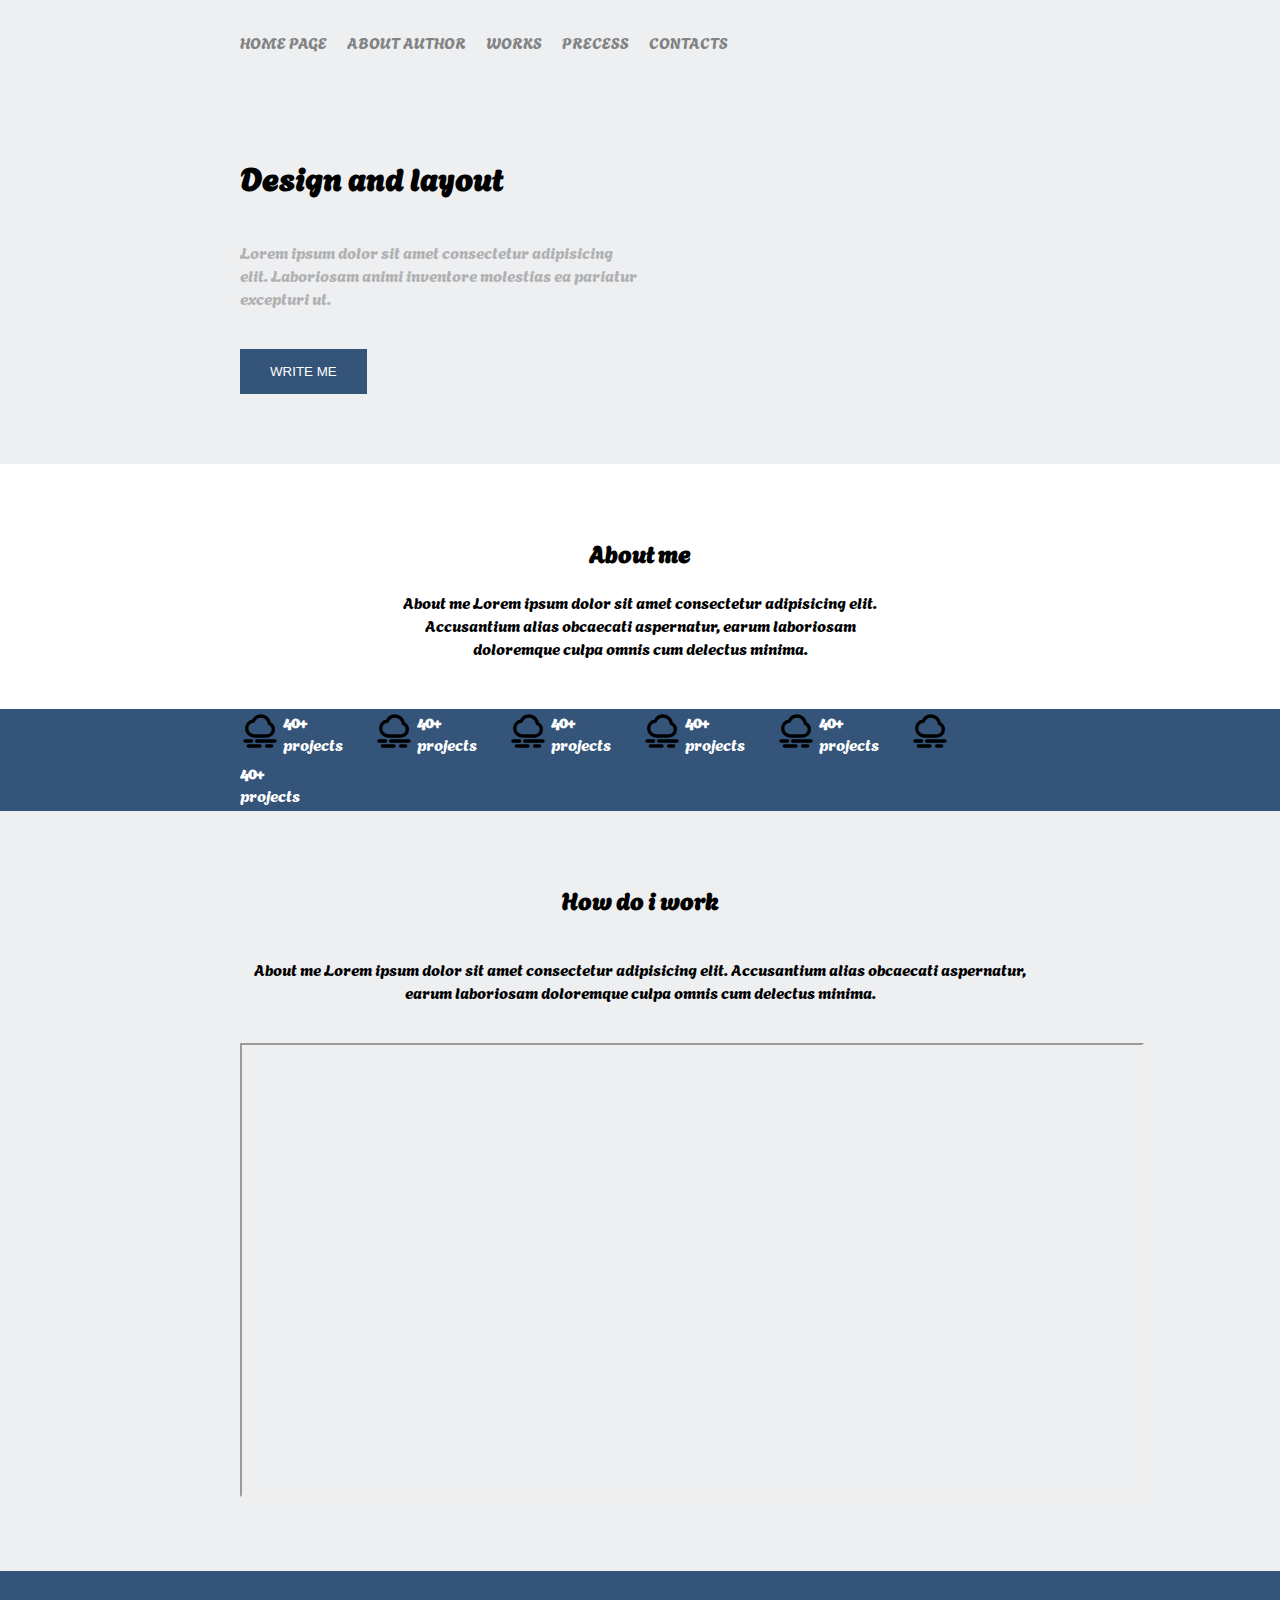
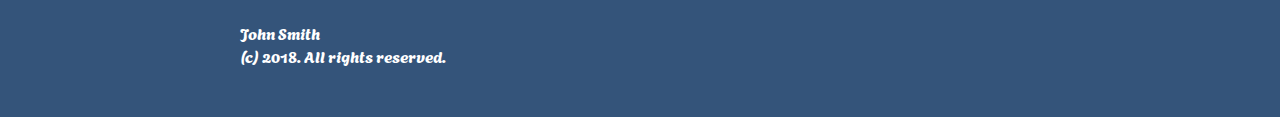
<file: index.html>
<!DOCTYPE html>
<html lang="en">
<head>
    <meta charset="UTF-8">
    <meta name="viewport" content="width=device-width, initial-scale=1.0">
    <title>My first site</title>
    <link rel="stylesheet" href="css/style.css">
</head>
<body>
    <header>
        <div class="container">
            <nav>
                <ul>
                    <li>
                        <a href="#">HOME PAGE</a>
                    </li>
                    <li>
                        <a href="#">ABOUT AUTHOR</a>
                    </li>
                    <li>
                        <a href="#">WORKS</a>
                    </li>
                    <li>
                        <a href="#">PRECESS</a>
                    </li>
                    <li>
                        <a href="#">CONTACTS</a>
                    </li>
                </ul>
            </nav>
        </div>
    </header>

    <main>
        
        <section class="block1">
            <div class="container">
                <h1>Design and layout</h1>
                <div class="text">
                    Lorem ipsum dolor sit amet consectetur adipisicing elit. Laboriosam animi inventore molestias ea pariatur excepturi ut.
                </div>
                <div class="button">
                    <button>WRITE ME</button>
                </div>
            </div>
        </section>

        <section class="block2">
            <div class="container">
                <h2>About me</h2>
                <div class="text">
                    About me Lorem ipsum dolor sit amet consectetur adipisicing elit. Accusantium alias obcaecati aspernatur, earum laboriosam doloremque culpa omnis cum delectus minima.
                </div>
            </div>
        </section>

        <div class="block3">
            <div class="container">
                <a href="#">
                    <img src="img/cloud-fog.svg" alt="cloud-fog">
                    <div class="text-block">
                        <div class="text1">40+</div>
                        <div class="text2">projects</div>
                    </div>
                </a>
                <a href="#">
                    <img src="img/cloud-fog.svg" alt="cloud-fog">
                    <div class="text-block">
                        <div class="text1">40+</div>
                        <div class="text2">projects</div>
                    </div>
                </a>
                <a href="#">
                    <img src="img/cloud-fog.svg" alt="cloud-fog">
                    <div class="text-block">
                        <div class="text1">40+</div>
                        <div class="text2">projects</div>
                    </div>
                </a>
                <a href="#">
                    <img src="img/cloud-fog.svg" alt="cloud-fog">
                    <div class="text-block">
                        <div class="text1">40+</div>
                        <div class="text2">projects</div>
                    </div>
                </a>
                <a href="#">
                    <img src="img/cloud-fog.svg" alt="cloud-fog">
                    <div class="text-block">
                        <div class="text1">40+</div>
                        <div class="text2">projects</div>
                    </div>
                </a>
                <a href="#">
                    <img src="img/cloud-fog.svg" alt="cloud-fog">
                    <div class="text-block">
                        <div class="text1">40+</div>
                        <div class="text2">projects</div>
                    </div>
                </a>
            </div>
        </div>

        <section class="block4">
            <div class="container">
                <h2>How do i work</h2>
                <div class="text">
                    About me Lorem ipsum dolor sit amet consectetur adipisicing elit. Accusantium alias obcaecati aspernatur, earum laboriosam doloremque culpa omnis cum delectus minima.
                </div>
                <div class="video">
                    <iframe  src="https://www.youtube.com/embed/5BVdOs3nVKk" title="Мини-урок по AsyncIO"  allow="accelerometer; autoplay; clipboard-write; encrypted-media; gyroscope; picture-in-picture; web-share" allowfullscreen></iframe>
                </div>
            </div>
        </section>
        
    </main>

    <footer>
        <div class="container">
            <div class="text1">John Smith</div>
            <div class="text2">(c) 2018. All rights reserved.</div>
        </div>
    </footer>
</body>
</html>
</file>
<file: css/style.css>
*{
    margin: 0;
    padding: 0;
}
@font-face {
    font-family: "our";
    src: url("../fonts/Agbalumo-Regular.ttf");
}
body{
    font-family: "our";
}

/* color */
:root {
    --main-bg-color: #34547A;
    --main-bg2-color: #EEEFF1;
    --main-text-color: #B0B1B2;
}


/* header */
.container{
    /* background-color: red; */
    width: 800px;
    margin: 0 auto;
}

header{
    background-color: var(--main-bg2-color);
}
nav{
    padding: 30px 0;
}
nav ul{
    list-style: none;
    padding: 0;
    overflow: hidden;
}
nav ul li{
    float: left;
    margin-right: 20px;
}
nav ul li a{
    text-decoration: none;
    color: #828384;
}
nav ul li a:hover{
    color: #637B98;
}

/* main */
section{
    padding: 50px 0;
}
.block1{
    background-color: var(--main-bg2-color);
}
.block1 h1, .text, .button{
    padding: 20px 0;
}
.block1 .text{
    width: 50%;
    color: var(--main-text-color);
}
.block1 button{
    color: white;
    background-color: var(--main-bg-color);
    border: none;
    padding: 15px 30px;
}

.block2{
    background-color: white;
}

.block2 .text, h2{
    text-align: center;
    padding: 0 150px;
}

.block3{
    background-color: var(--main-bg-color);
}
.block3 img{
    width: 40px;
}
.block3 a{
    text-decoration: none;
    margin-right: 28px;
}
.block3 img, .text-block{
    display: inline-block;
    color: white;
}
.block3 .text-block{
    padding-bottom: 5px;
}
.block3 .text1{
    font-weight: bold;
}

.block4{
    background-color: var(--main-bg2-color);
}
.block4 .text, h2{
    text-align: center;
    padding: 0 150px;
}
.block4 .video{
    text-align: center;
}
.block4 .text, h2, .video{
    padding: 20px 0;
}
footer{
    background-color: var(--main-bg-color);
    color: white;
    padding: 50px 0;
}
iframe{
   width: 900px;
    height: 450px;
}
</file>
